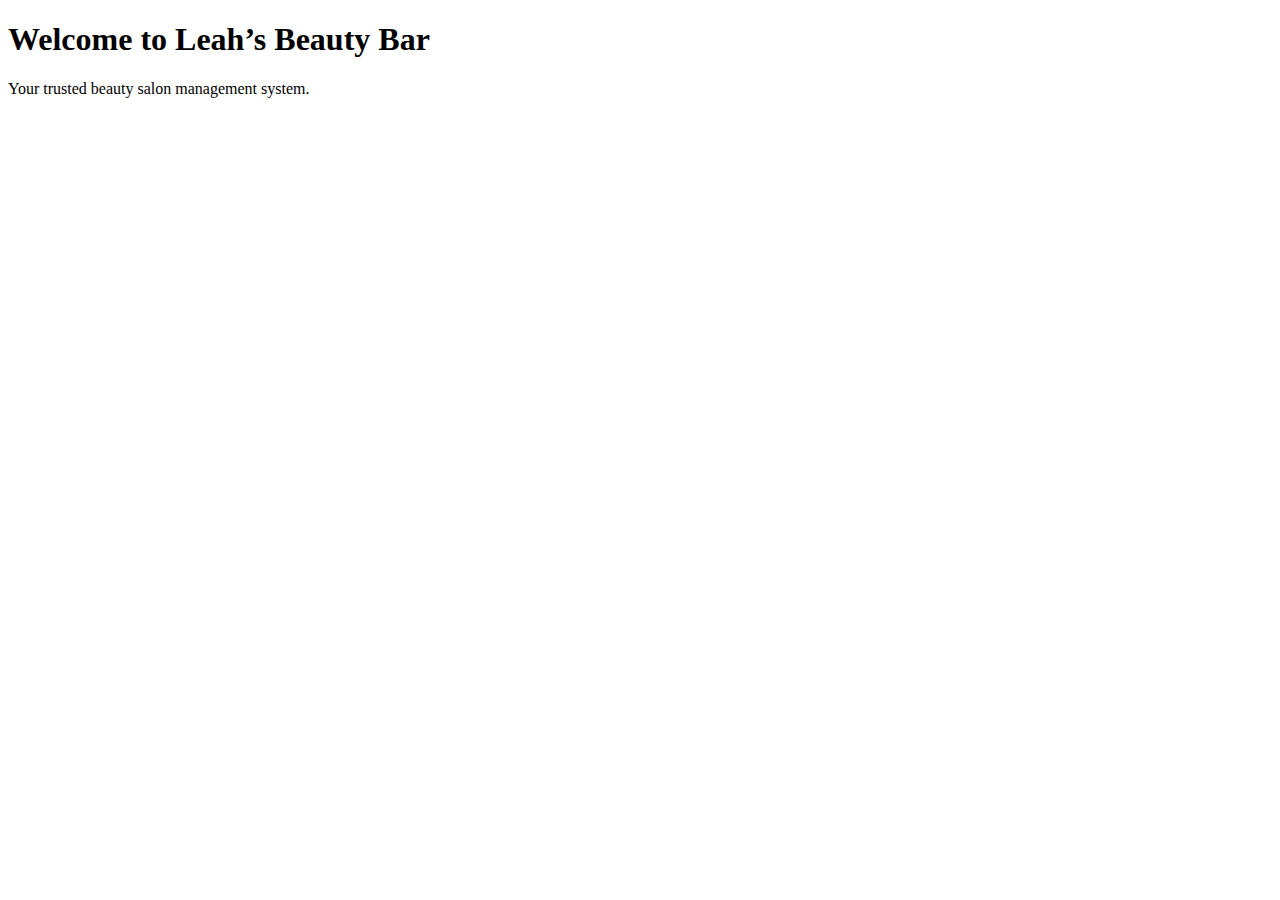
<file: src/main/resources/templates/index.html>
<!DOCTYPE html>
<html xmlns:th="http://www.thymeleaf.org">
<head>
  <meta charset="UTF-8">
  <title>Home - Leah’s Beauty Bar</title>
  <link rel="stylesheet" th:href="@{/css/styles.css}">
</head>
<body>

<div th:replace="fragments/nav :: nav"></div>

<main>
  <h1>Welcome to Leah’s Beauty Bar</h1>
  <p>Your trusted beauty salon management system.</p>
</main>

<div th:replace="fragments/footer :: footer"></div>

<script th:src="@{/js/scripts.js}"></script>
</body>
</html>
</file>
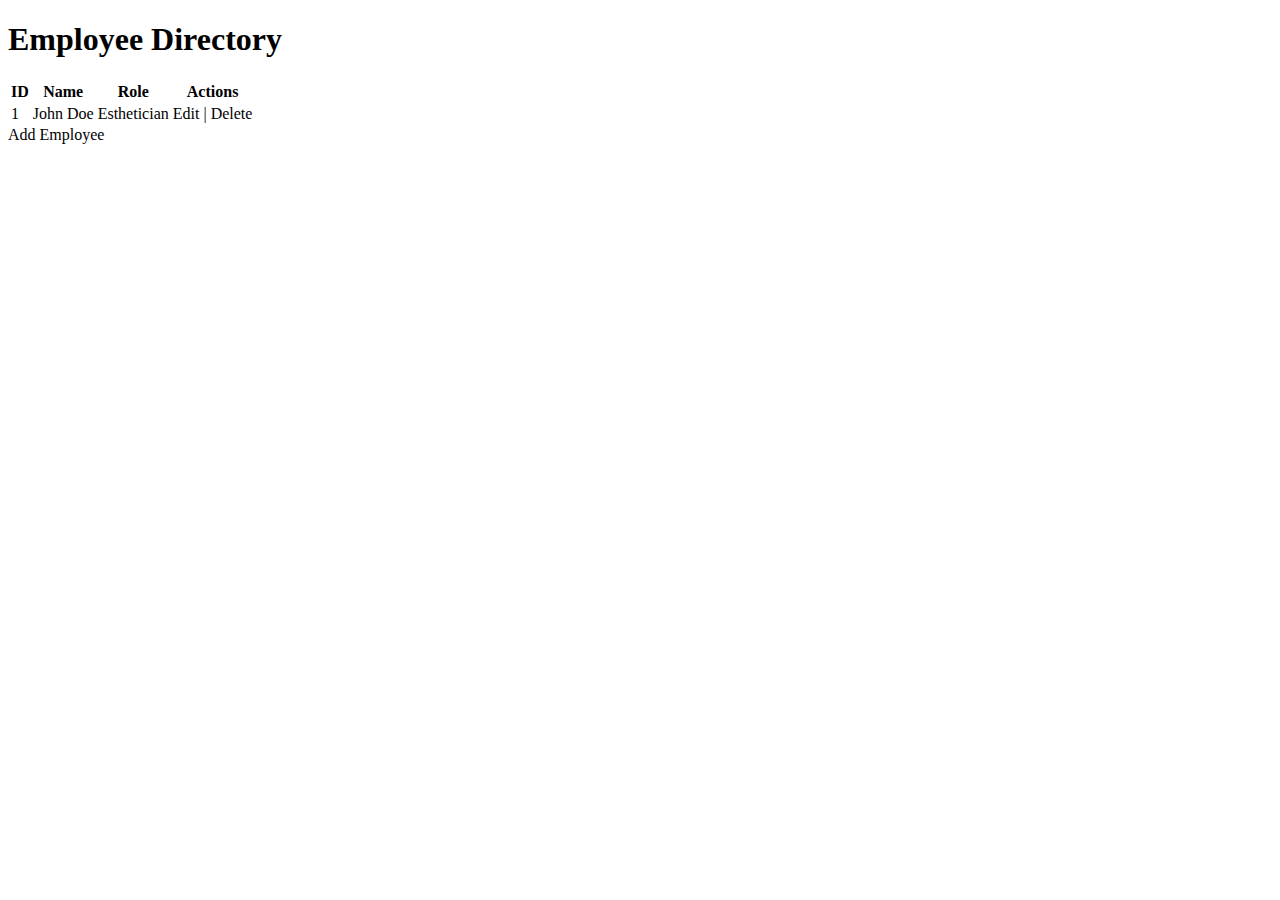
<file: src/main/resources/templates/employees.html>
<!DOCTYPE html>
<html xmlns:th="http://www.thymeleaf.org">
<head>
  <meta charset="UTF-8">
  <title>Employees - Leah’s Beauty Bar</title>
  <link rel="stylesheet" th:href="@{/css/styles.css}">
</head>
<body>

<div th:replace="fragments/nav :: nav"></div>

<main>
  <h1>Employee Directory</h1>

  <table>
    <thead>
    <tr>
      <th>ID</th>
      <th>Name</th>
      <th>Role</th>
      <th>Actions</th>
    </tr>
    </thead>
    <tbody>
    <tr th:each="employee : ${employees}">
      <td th:text="${employee.id}">1</td>
      <td th:text="${employee.name}">John Doe</td>
      <td th:text="${employee.role}">Esthetician</td>
      <td>
        <a th:href="@{'/employees/edit/' + ${employee.id}}">Edit</a> |
        <a th:href="@{'/employees/delete/' + ${employee.id}}">Delete</a>
      </td>
    </tr>
    </tbody>
  </table>

  <a th:href="@{/employees/add}">Add Employee</a>
</main>

<div th:replace="fragments/footer :: footer"></div>

<script th:src="@{/js/scripts.js}"></script>
</body>
</html>
</file>
